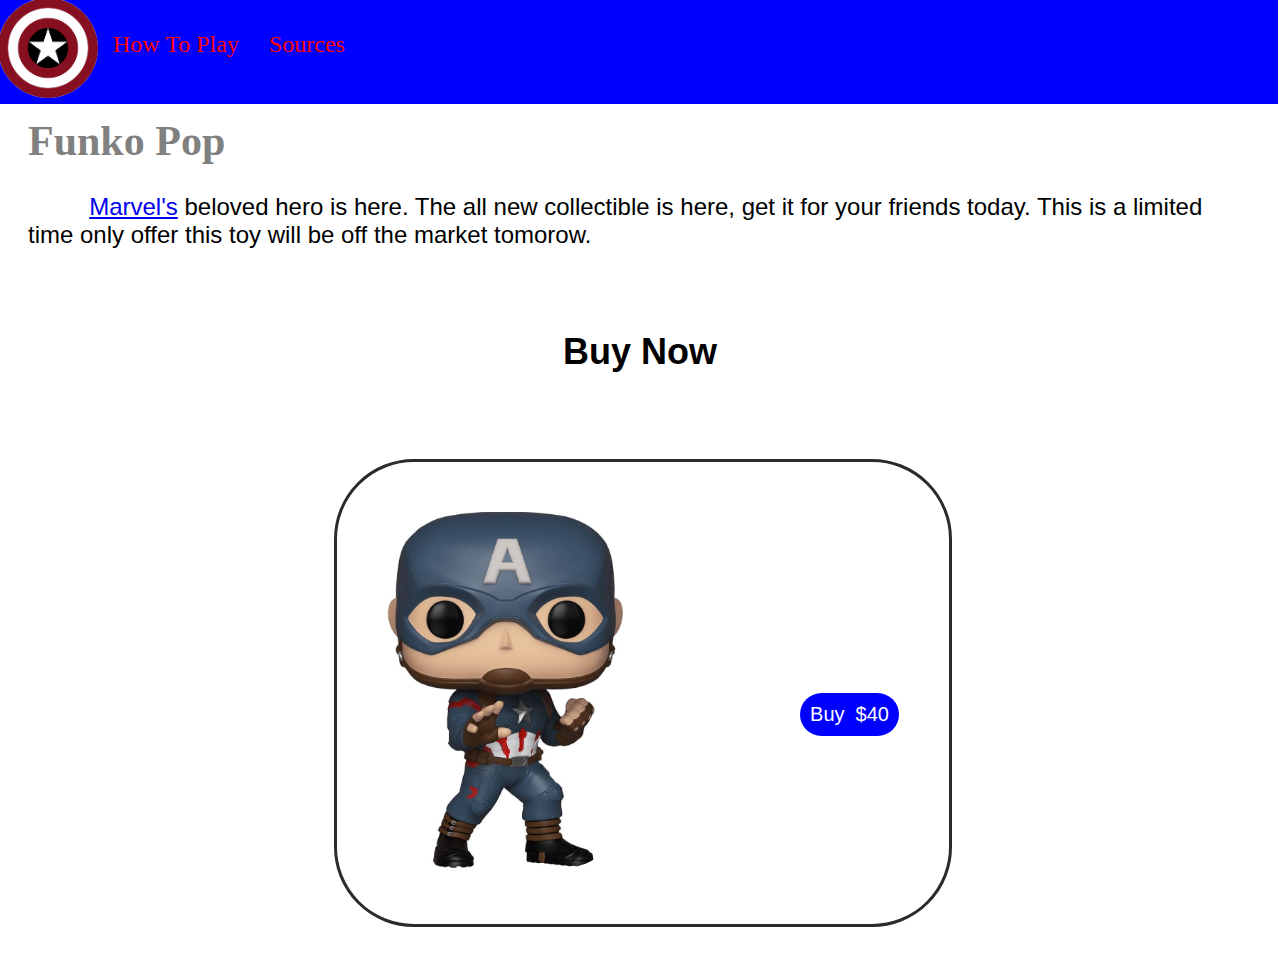
<file: index.html>
<!DOCTYPE html>

<!--  index.html  -->

<html>

<head>
  <title>I promise I wont scam you</title>
  <link rel="stylesheet" href="css/main_style.css">
  <link rel="icon" type="image/x-icon" href="/images/capitan_shield.svg">
</head>

<body>

    <div class="task_bar">
      
        <a href="index.html"><img src="images/capitan_shield.svg" width="100px" class="shield"></a>
      
       <div > <a href="pages/likes.html"> How To Play</a></div> 
      <div> <a href="pages/sources.html"> Sources</Source></a></div>

    </div>
  <br>
  <h1 class="first">
    Funko Pop
  </h1>
  <p style="text-indent: 5%;">
   <a href="https://www.marvel.com/">Marvel's</a> beloved hero is here. The all new collectible is here, get it for your friends today. This is a limited time only offer this toy will be off the market tomorow.
  </p>
  <br>
<h2 style="text-align: center;">
  Buy Now
</h2>
<div class="buy_box">
  <div class="buy_box_grid">
  <div>
 <img src="images/capitan_figurine.jpg" width = "60%" class="box_img">
</div>
  <div>
    <a href="pages/buy.html" ><input type="button" value="Buy  $40" class="buy_butt" onclick=""></a>

  </div>
</div>
</div>
</body>

</html>
</file>
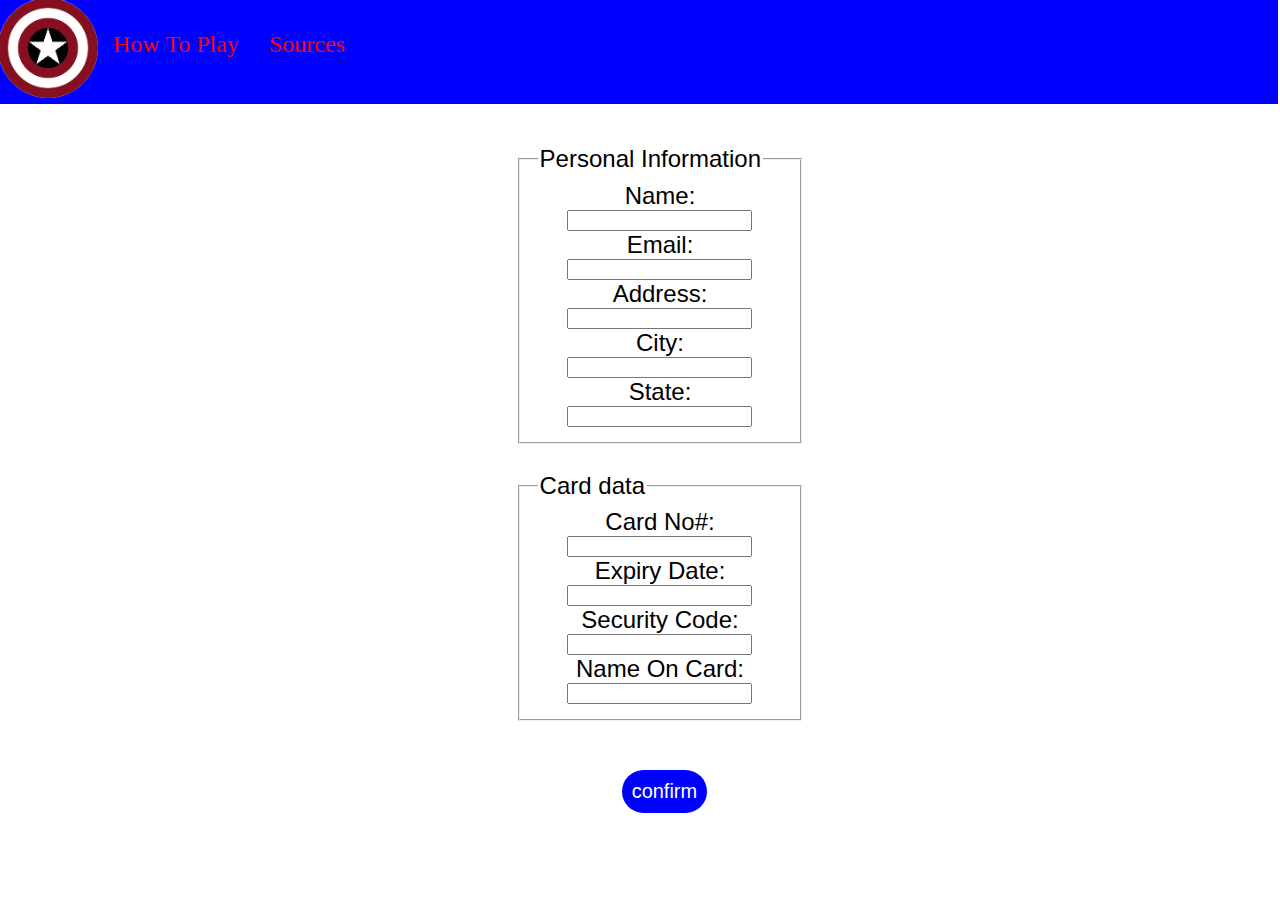
<file: pages/buy.html>
<!DOCTYPE html>

<!--  likes.html  -->

<html>

<head>


  <link rel="stylesheet" href="../css/main_style.css">
  <link rel="stylesheet" href="../css/buystyle.css">
  <title>Complete Purchase</title> 
  <link rel="icon" type="image/x-icon" href="/images/capitan_shield.svg">


</head>

<body>
  <div class="task_bar">
      
    <a href="../index.html"><img src="../images/capitan_shield.svg" width="100px"></a>
  
   <div > <a href="../pages/likes.html"> How To Play</a></div>
  <div> <a href="sources.html"> Sources</Source></a></div>

</div>
<br><br>
<form class="first">
    <fieldset>
      <legend>Personal Information</legend>
      <label for="name">Name:</label>
      <input type="text" name="name" id="name" value="">
      <label for="email">Email:</label>
      <input type="email" name="name" id="email" value="">
      <label for="address">Address:</label>
      <input type="text" name="name" id="address" value="">
      <label for="city">City:</label>
      <input type="text" name="name" id="city" value="">
      <label for="state">State:</label>
      <input type="text" name="name" id="nameo" value="">
</fieldset>
</form>
<br>
<form>
    <fieldset>
      <legend>Card data</legend>
      <label for="nameo">Card No#:</label>
      <input type="text" name="name" id="nameo" value="">
      <label for="emailo">Expiry Date:</label>
      <input type="email" name="name" id="emailo" value="">
      <label for="addresso">Security Code:</label>
      <input type="text" name="name" id="addresso" value="">
      <label for="cityo">Name On Card:</label>
      <input type="text" name="name" id="cityo" value="">
  </fieldset>
</form>
<script src="../scripts/script.js"> </script>

<button onclick="check_leave()">
    confirm
</button>
<p id="err_message">

</p>
</body>

</html>
</file>
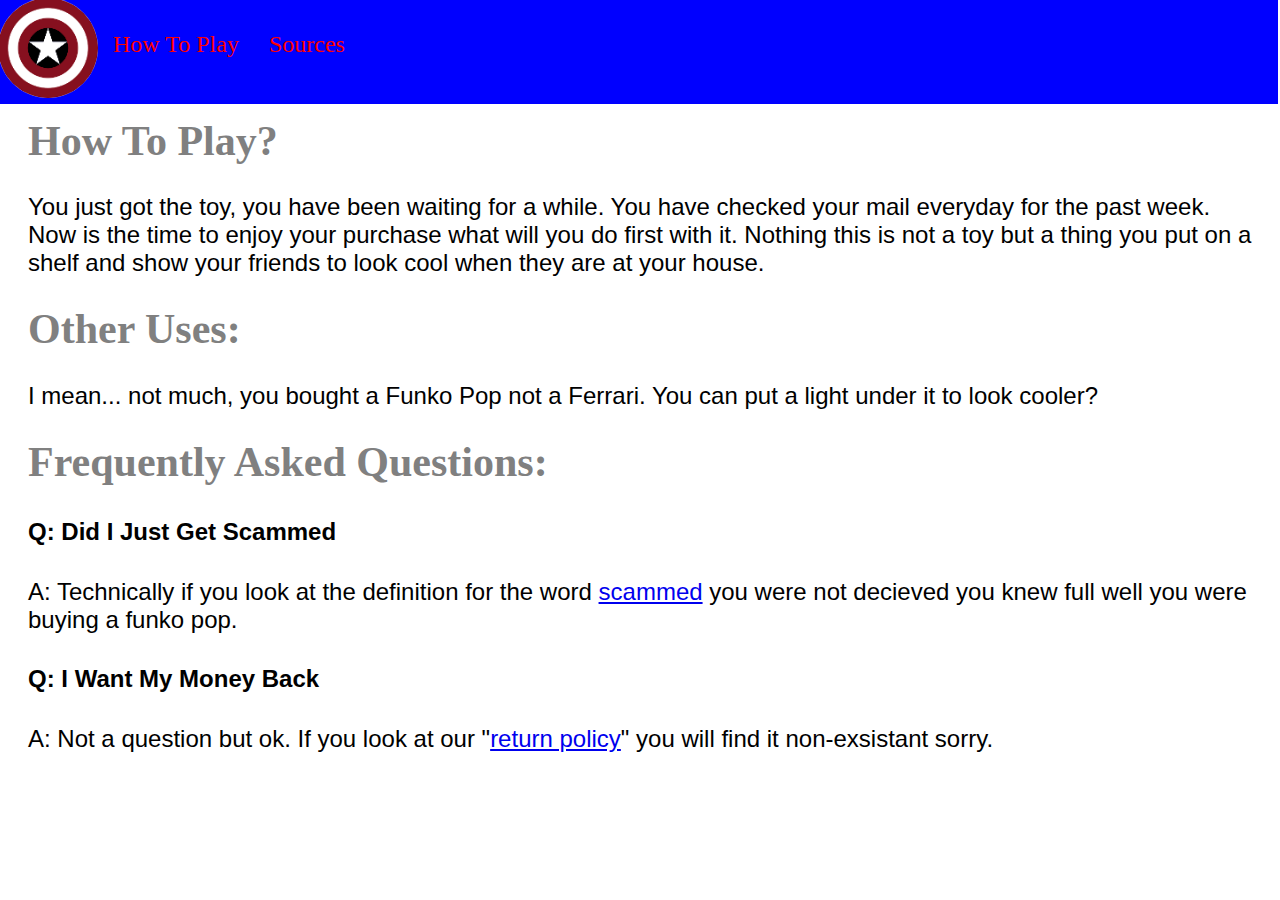
<file: pages/likes.html>
<!DOCTYPE html>

<!--  likes.html  -->

<html>

<head>
  <title>Get Scammed !!</title> 
  <link rel="icon" type="image/x-icon" href="/images/capitan_shield.svg">
  <link rel="stylesheet" href="../css/main_style.css">
</head>

<body>
  <div class="task_bar">
      
    <a href="../index.html"><img src="../images/capitan_shield.svg" width="100px"></a>
  
   <div > <a href="../pages/likes.html"> How To Play</a></div>
  <div> <a href="sources.html"> Sources</Source></a></div>

</div>
<br>
<h1 class="first">
  How To Play?
</h1>
<p>
  You  just got the toy, you have been waiting for a while. You have checked your mail everyday for the past week. Now is the time to enjoy your purchase what will you do first with it. Nothing this is not a toy but a thing you put on a shelf and show your friends to look cool when they are at your house.
</p>
<h1>
  Other Uses:
</h1>
<p>
  I mean... not much, you bought a Funko Pop not a Ferrari. You can put a light under it to look cooler?
</p>
<h1>
  Frequently Asked Questions:
</h1>
<h4>
  Q: Did I Just Get Scammed
</h4>
<p>
  A: Technically if you look at the definition for the word <a href="https://www.merriam-webster.com/dictionary/scam">scammed</a> you were not decieved you knew full well you were buying a funko pop. 
</p>
<h4>
  Q: I Want My Money Back
</h4>
<p>
  A: Not a question but ok. If you look at our "<a href="#">return policy</a>" you will find it non-exsistant sorry.
</p>
</body>

</html>
</file>
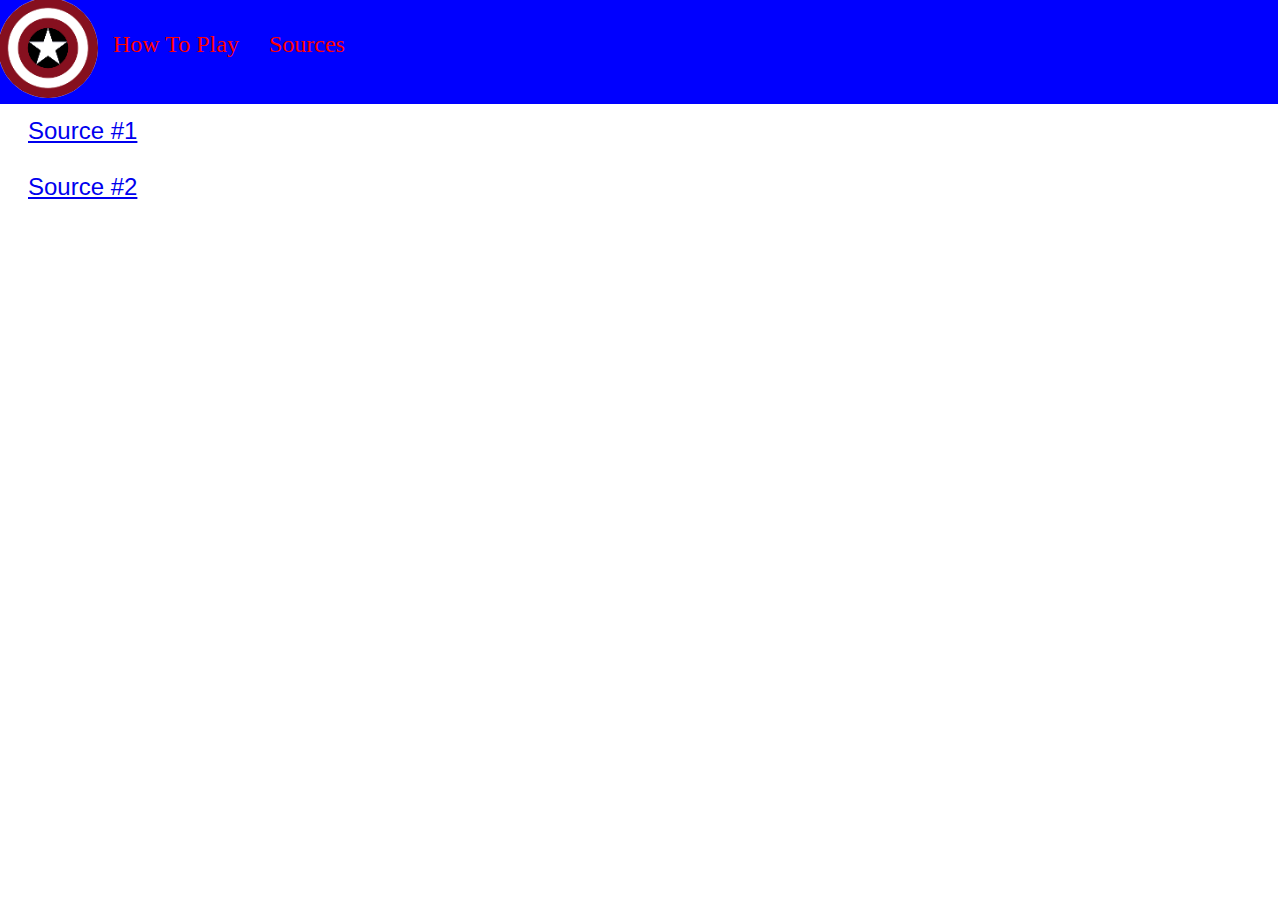
<file: pages/sources.html>
<!DOCTYPE html>

<!--  likes.html  -->

<html>

<head>
  <title>Sources</title> 
  <link rel="icon" type="image/x-icon" href="/images/capitan_shield.svg">
  <link rel="stylesheet" href="../css/main_style.css">
</head>

<body>
  <div class="task_bar">
      
    <a href="../index.html"><img src="../images/capitan_shield.svg " width="100px"></a>
  
   <div > <a href="../pages/likes.html"> How To Play</a></div>
  <div> <a href="sources.html"> Sources</Source></a></div>

</div>
<br>
<p class="first">
    <a href="https://www.amazon.ca/Funko-Avengers-Endgame-Exclusive-Protector/dp/B07NWT9ZZY"> Source #1</a>
    <br>
    <br>
    <a href="https://mightythor.fandom.com/wiki/Captain_America%27s_Shield"> Source #2</a>
</p>
</body>

</html>
</file>
<file: css/main_style.css>
html {
  margin: 20px;
}

body {
  background-color: white;
  font-family: 'Gill Sans', 'Gill Sans MT', Calibri, 'Trebuchet MS', sans-serif;
  font-size: x-large;
}

h1 {
  color: gray;
  font-family: Cambria, Cochin, Georgia, Times, 'Times New Roman', serif;
  font-size: 1.75em;
}



.logo{
  float: right;
}
.task_bar{
  width: 100%;
  position: fixed;
  margin: -30px;
  display: flex;
  background-color: blue;
  align-items:inherit;
}
.task_bar > div > a{
  text-decoration: none;
  font-family: Cambria, Cochin, Georgia, Times, 'Times New Roman', serif;
  color: #fd0000;
  padding: 15px;
  width: auto;
  position: relative;
  top: 30%;
}
.task_bar > div:hover{
  background-color: white;
}
.buy_box{
  border: 3px solid rgb(43, 43, 43);
  border-radius: 80px;
  margin-top: 7%;
  margin-left: 25%;
  width: 50%;
}
.buy_box_grid{
  padding: 40px;
  display: flex;
  grid-template-rows:auto;
}
.buy_box_grid > div{
  margin: 10px;

}
.buy_butt{
  background-color: blue;
  color: white;
  border-radius: 30px;
  border: none;
  font-size: 20px;
  padding: 10px;
  position: relative;
  top: 50%;
}
.box_img{
  border-radius: 60px ;
}
.first{
  margin-top: 5%;
}
</file>
<file: css/buystyle.css>
fieldset {
    display: flex;
    flex-direction: column;
    align-items: center;
    justify-content: center;
    width: 20%;
margin-left: 40%;
  }
button{
    background-color: blue;
    color: white;
    border-radius: 30px;
    border: none;
    font-size: 20px;
    padding: 10px;
    margin-top: 4%;
    margin-left: 48.5%;
}
#err_message{
    text-align: center;
    color: red;
}
.first{
    z-index: -100 ;
}
</file>
